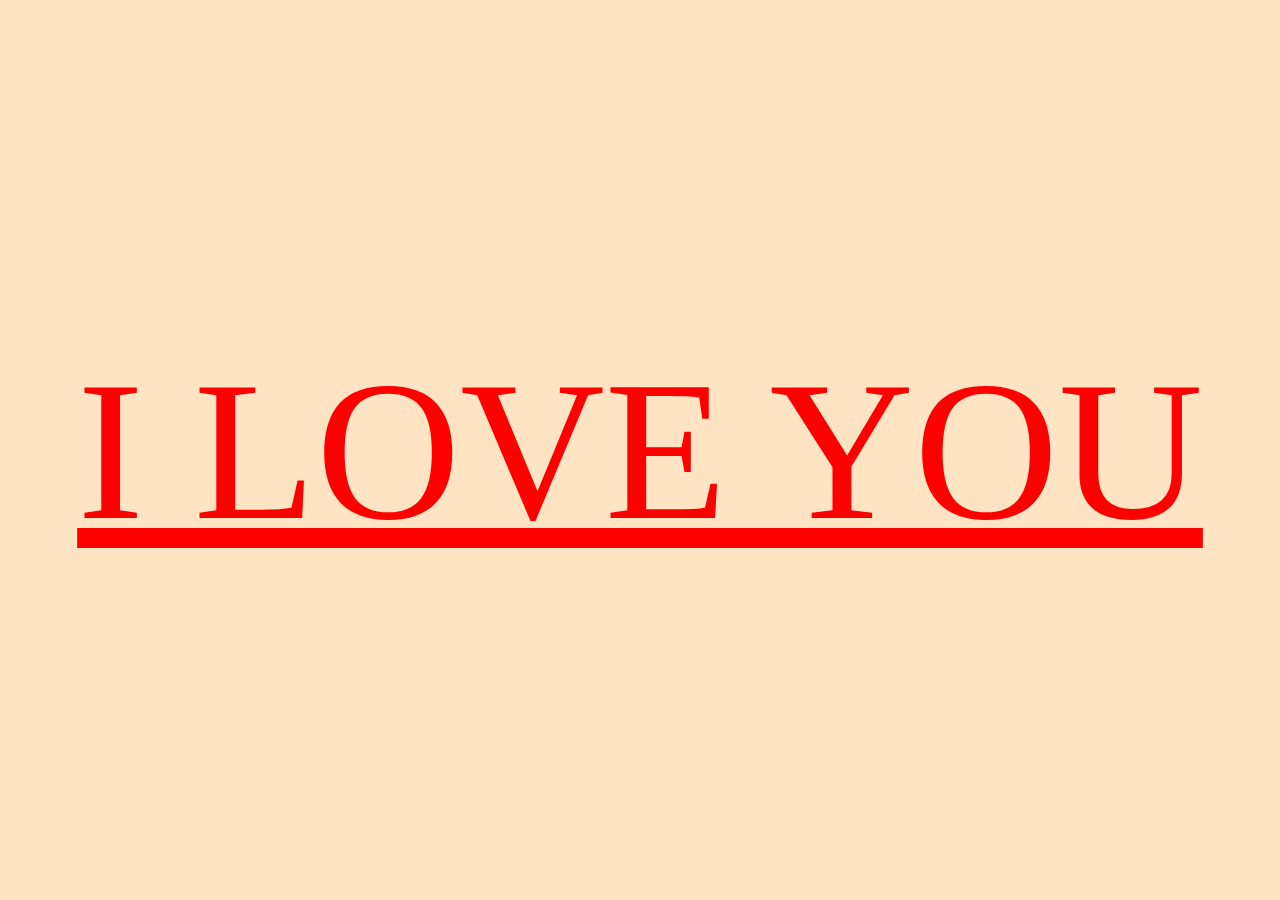
<file: index.html>
<!DOCTYPE html>
<html lang="en">
  <head>
    <meta charset="UTF-8" />
    <meta name="viewport" content="width=device-width, initial-scale=1.0" />
    <title>Cheer Up my love</title>
    <link rel="stylesheet" href="styles.css" />
  </head>
  <body>
    <a href="love.html"> I LOVE YOU </a>
  </body>
</html>
</file>
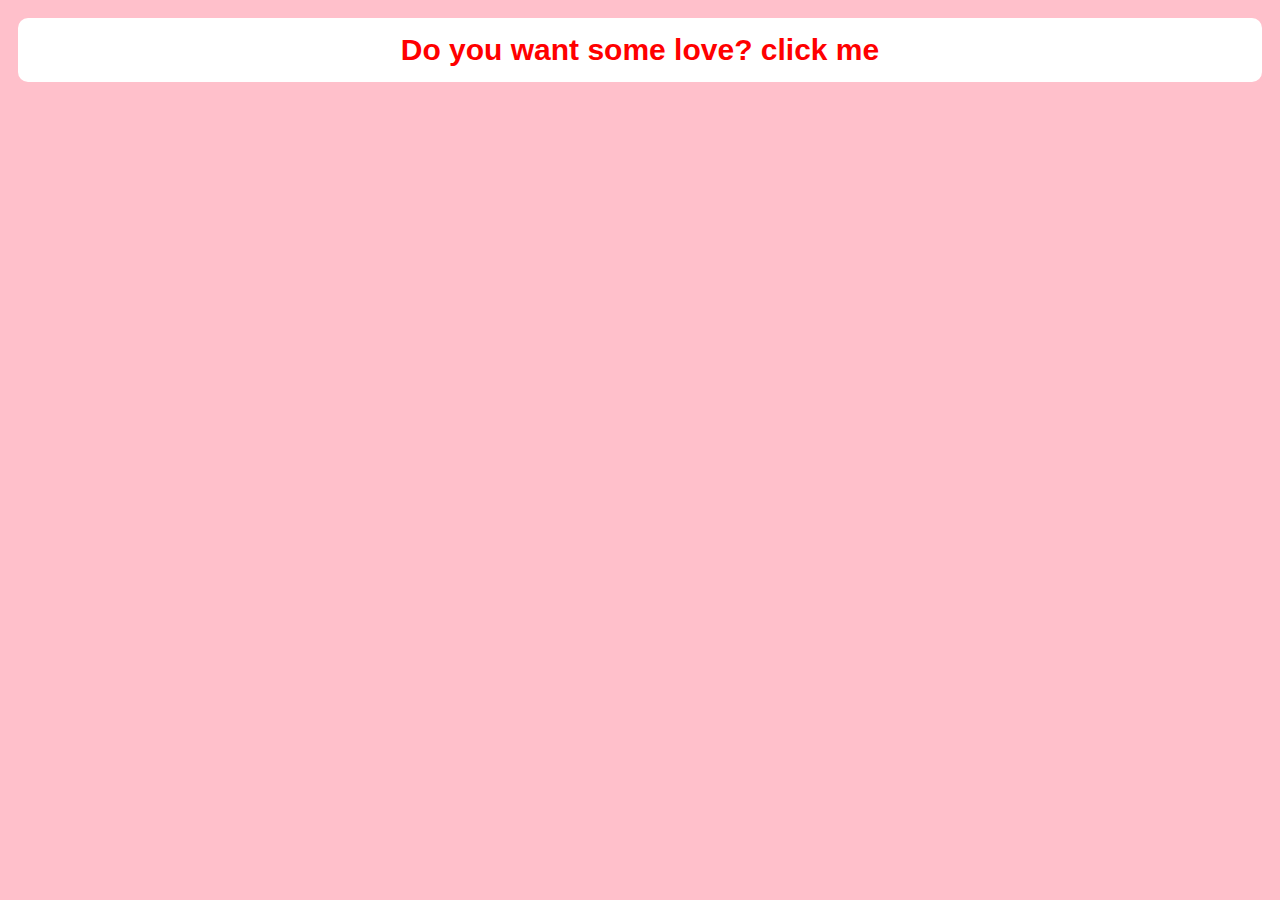
<file: love.html>
<!DOCTYPE html>
<html lang="en">
  <head>
    <meta charset="UTF-8" />
    <meta name="viewport" content="width=device-width, initial-scale=1.0" />
    <title>love</title>
    <style>
      body {
        background-color: pink;
        display: flex;
        flex-direction: column;
      }
      button {
        margin-left: auto;
        margin-right: auto;
        border: none;
        padding: 15px 25px;
        color: red;
        background-color: white;
        border-radius: 10px;
        margin: 10px;
        font-weight: bold;
        cursor: pointer;
        font-size: 30px;
        display: flex;
        flex-direction: column;
        align-items: center;
      }
      #container {
        width: 100%;
        display: flex;
        flex-direction: column;
        align-items: center;
      }
      img {
        max-height: 50%;
        width: auto;
        border-radius: 20px;
      }
    </style>
  </head>
  <body>
    <button id="button">Do you want some love? click me</button>
    <div id="container"></div>
    <script src="script.js"></script>
  </body>
</html>
</file>
<file: styles.css>
* {
  box-sizing: border-box;
  margin: 0;
  padding: 0;
}
body {
  background-color: bisque;
  text-align: center;
  padding: 20px;
  height: 100vh;
  display: flex;
}
a{
  color: red;
  font-size: 200px;
  margin: auto;
  background: none;
  border: none;
  cursor: pointer;
}
</file>
